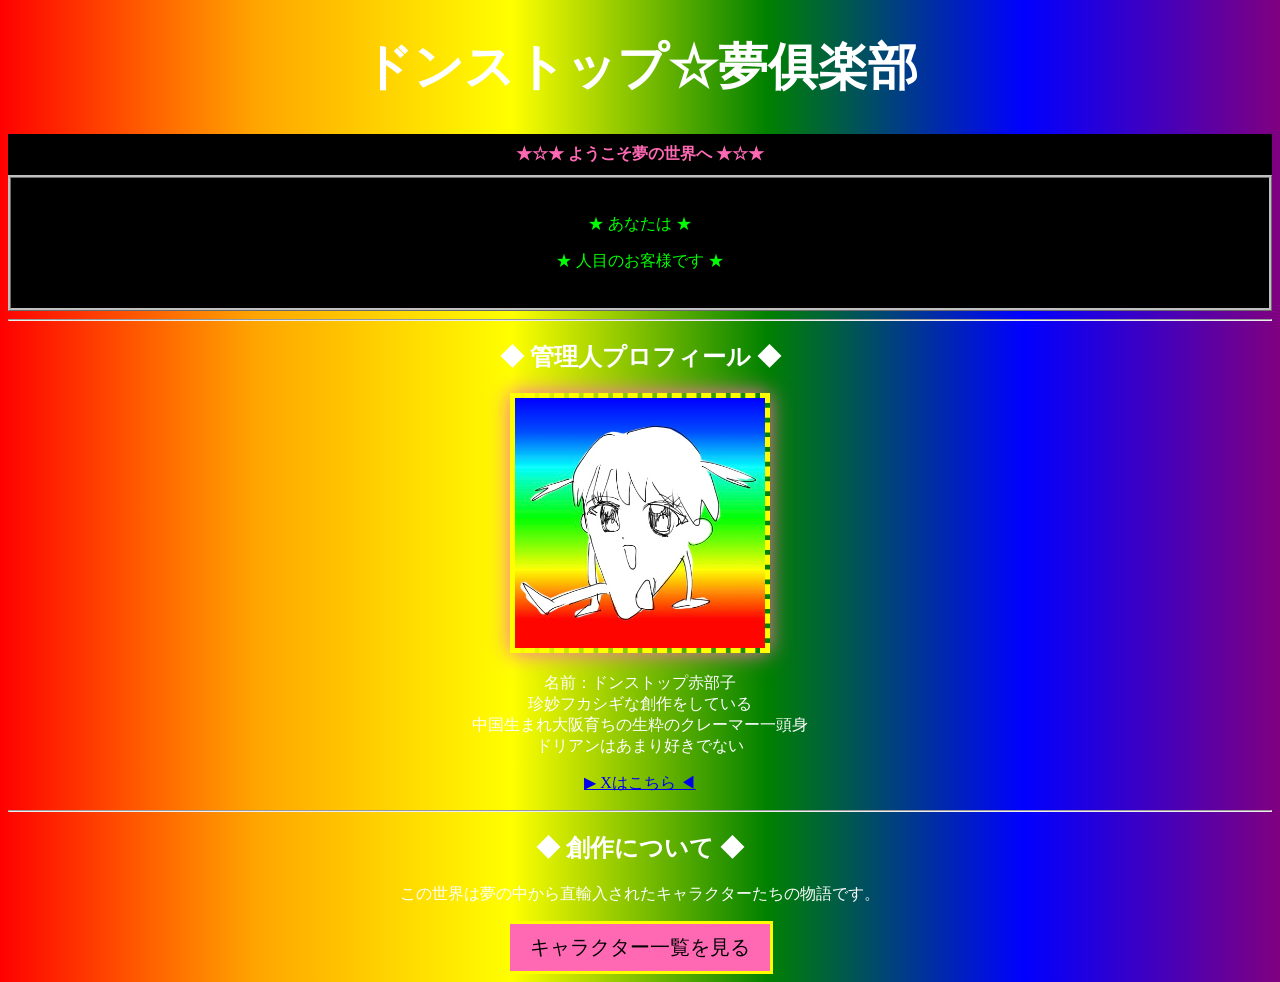
<file: donstop_yumeclub/index.html>
<!DOCTYPE html>
<html>
<head>
<meta charset="UTF-8">
<title>ドンストップ☆夢俱楽部</title>
<link rel="stylesheet" href="style.css">
</head>

<body>

<h1 class="rainbow">ドンストップ☆夢俱楽部</h1>

<div class="marquee">
★☆★ ようこそ夢の世界へ ★☆★
</div>

<div style="background:black; color:lime; padding:20px; border:3px ridge silver;">
 <p>★ あなたは ★</p>

  <!-- FC2カウンター ここから -->
<script language="javascript" type="text/javascript" src="//counter1.fc2.com/counter.php?id=40736369&main=1"></script><noscript><img src="//counter1.fc2.com/counter_img.php?id=40736369&main=1" /></noscript>
<!-- FC2カウンター ここまで -->

<p>★ 人目のお客様です ★</p>

 </div>

<hr>

<h2>◆ 管理人プロフィール ◆</h2>

<img src="images/me.jpg" width="250">

<p>
名前：ドンストップ赤部子<br>
珍妙フカシギな創作をしている<br>
中国生まれ大阪育ちの生粋のクレーマー一頭身<br>
ドリアンはあまり好きでない<br>
</p>

<p>
<a href="https://x.com/DoNT_SToP_akaBE" target="_blank">
▶ Xはこちら ◀
</a>
</p>

<hr>

<h2>◆ 創作について ◆</h2>

<p>
この世界は夢の中から直輸入されたキャラクターたちの物語です。
</p>

<button onclick="location.href='characters.html'">
キャラクター一覧を見る
</button>

</body>
</html>
</file>
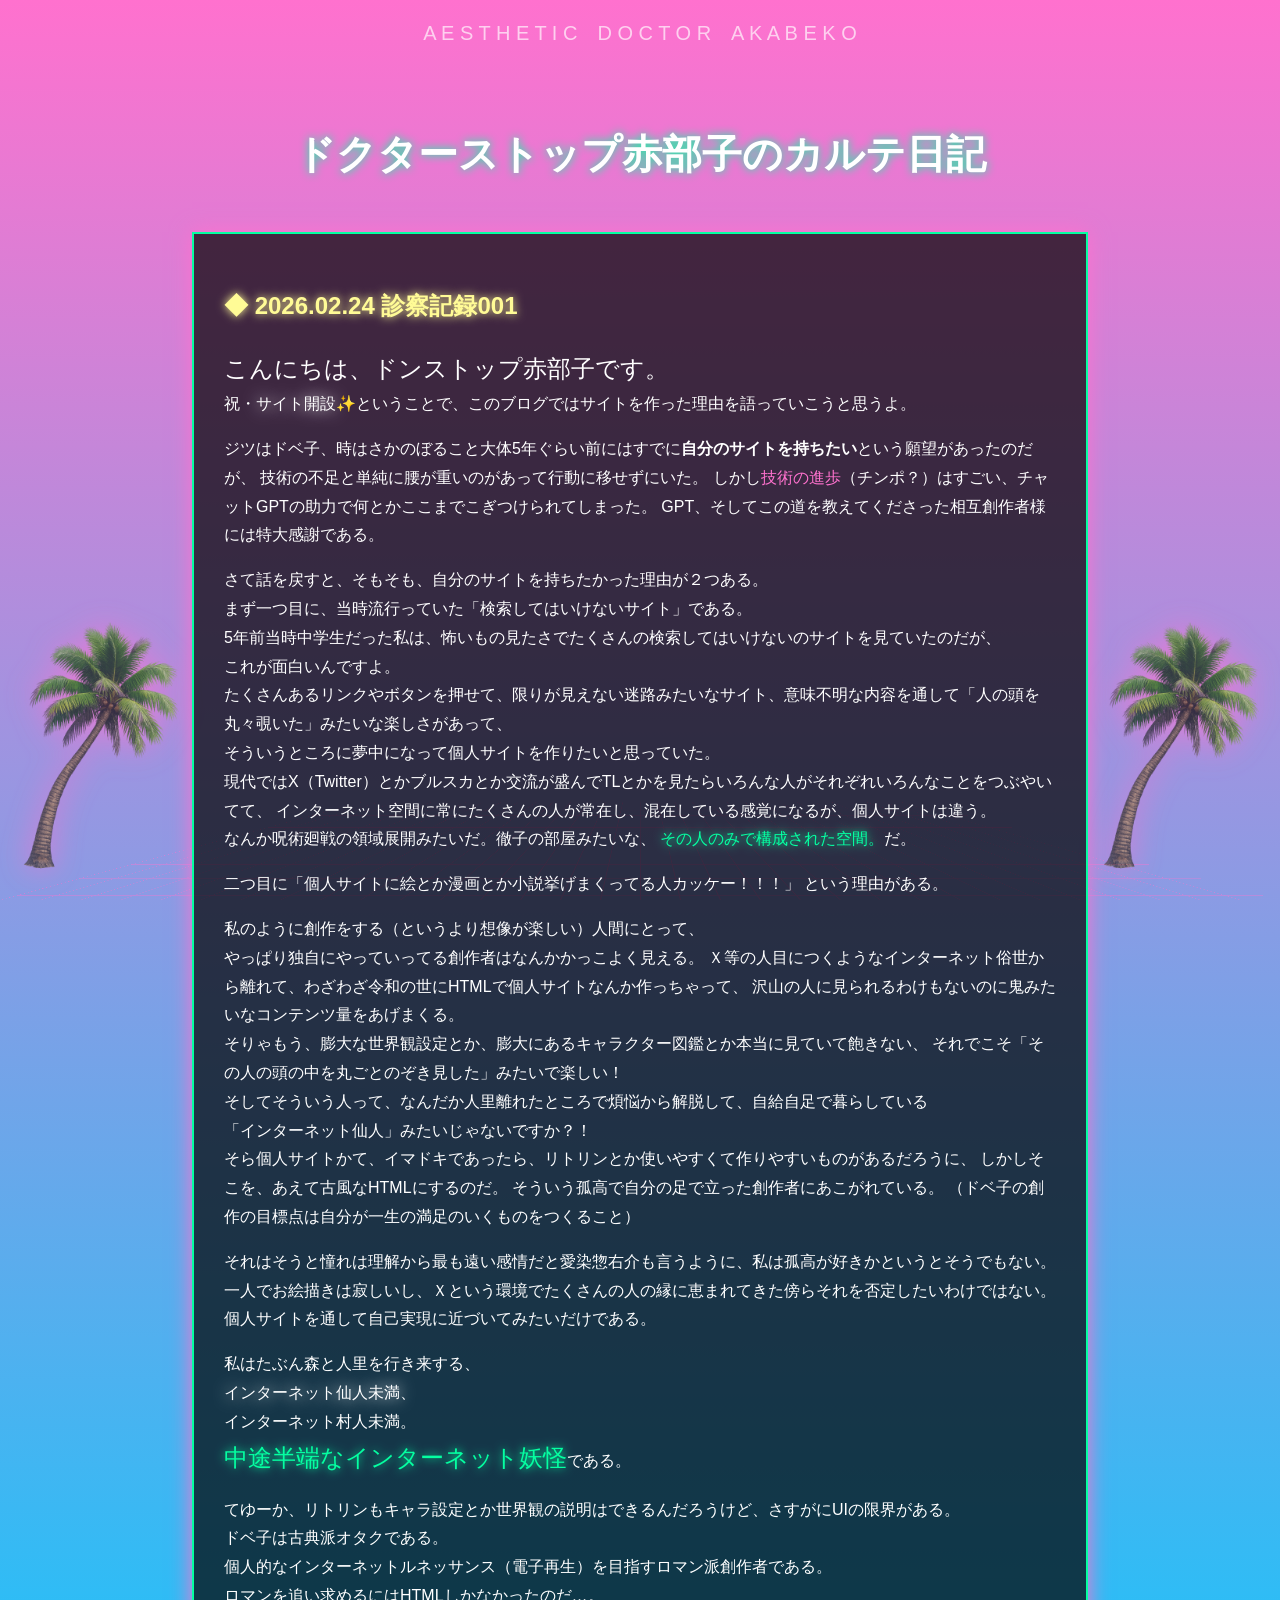
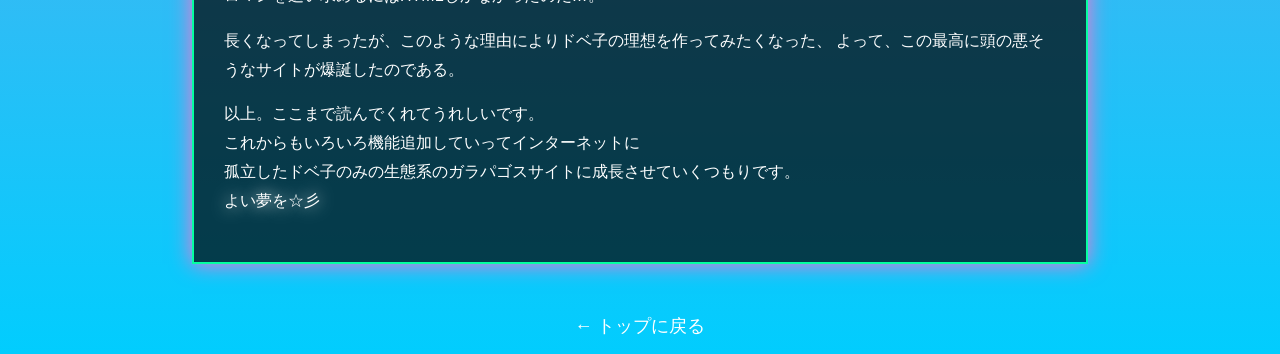
<file: diary.html>
<!DOCTYPE html>
<html>
<head>
<meta charset="UTF-8">
<title>ドクターストップ赤部子のカルテ日記</title>
<link rel="stylesheet" href="diary.css">
</head>

<body class="vapor-body">

<div class="floating-text">A E S T H E T I C　D O C T O R　A K A B E K O</div>

<h1 class="vapor-title">ドクターストップ赤部子のカルテ日記</h1>

<div class="blog-container">

<article class="post">
<h2>◆ 2026.02.24 診察記録001</h2>

<p><span class="big">こんにちは、ドンストップ赤部子です。</span><br>
祝・<span class="glow">サイト開設</span>✨ということで、このブログではサイトを作った理由を語っていこうと思うよ。</p>

<p>
ジツはドベ子、時はさかのぼること大体5年ぐらい前にはすでに<strong>自分のサイトを持ちたい</strong>という願望があったのだが、
技術の不足と単純に腰が重いのがあって行動に移せずにいた。
しかし<span class="pink">技術の進歩</span>（チンポ？）はすごい、チャットGPTの助力で何とかここまでこぎつけられてしまった。
GPT、そしてこの道を教えてくださった相互創作者様には特大感謝である。
</p>

<p>
さて話を戻すと、そもそも、自分のサイトを持ちたかった理由が２つある。<br>
まず一つ目に、当時流行っていた「検索してはいけないサイト」である。<br>
5年前当時中学生だった私は、怖いもの見たさでたくさんの検索してはいけないのサイトを見ていたのだが、<br>
これが面白いんですよ。<br>
たくさんあるリンクやボタンを押せて、限りが見えない迷路みたいなサイト、意味不明な内容を通して「人の頭を丸々覗いた」みたいな楽しさがあって、<br>
そういうところに夢中になって個人サイトを作りたいと思っていた。<br>
現代ではX（Twitter）とかブルスカとか交流が盛んでTLとかを見たらいろんな人がそれぞれいろんなことをつぶやいてて、
インターネット空間に常にたくさんの人が常在し、混在している感覚になるが、個人サイトは違う。<br>
なんか呪術廻戦の領域展開みたいだ。徹子の部屋みたいな、
  <span class="neon">その人のみで構成された空間。</span>だ。<br>
</p>

<p>
二つ目に「個人サイトに絵とか漫画とか小説挙げまくってる人カッケー！！！」
という理由がある。
</p>

<p>
私のように創作をする（というより想像が楽しい）人間にとって、<br>
やっぱり独自にやっていってる創作者はなんかかっこよく見える。
Ｘ等の人目につくようなインターネット俗世から離れて、わざわざ令和の世にHTMLで個人サイトなんか作っちゃって、
沢山の人に見られるわけもないのに鬼みたいなコンテンツ量をあげまくる。<br>
そりゃもう、膨大な世界観設定とか、膨大にあるキャラクター図鑑とか本当に見ていて飽きない、
それでこそ「その人の頭の中を丸ごとのぞき見した」みたいで楽しい！<br>
そしてそういう人って、なんだか人里離れたところで煩悩から解脱して、自給自足で暮らしている<br>
「インターネット仙人」みたいじゃないですか？！<br>
そら個人サイトかて、イマドキであったら、リトリンとか使いやすくて作りやすいものがあるだろうに、 
しかしそこを、あえて古風なHTMLにするのだ。 
そういう孤高で自分の足で立った創作者にあこがれている。
（ドベ子の創作の目標点は自分が一生の満足のいくものをつくること） 
</p>

<p> 
それはそうと憧れは理解から最も遠い感情だと愛染惣右介も言うように、私は孤高が好きかというとそうでもない。<br>
一人でお絵描きは寂しいし、Ｘという環境でたくさんの人の縁に恵まれてきた傍らそれを否定したいわけではない。<br>
個人サイトを通して自己実現に近づいてみたいだけである。<br>
</p>

<p>
私はたぶん森と人里を行き来する、<br>
<span class="glow">インターネット仙人未満</span>、<br>
インターネット村人未満。<br>
<span class="big neon">中途半端なインターネット妖怪</span>である。
</p>

<p>
てゆーか、リトリンもキャラ設定とか世界観の説明はできるんだろうけど、さすがにUIの限界がある。<br>
ドベ子は古典派オタクである。<br>
個人的なインターネットルネッサンス（電子再生）を目指すロマン派創作者である。<br>
ロマンを追い求めるにはHTMLしかなかったのだ…。 <br>
</p>

<p>
長くなってしまったが、このような理由によりドベ子の理想を作ってみたくなった、
よって、この最高に頭の悪そうなサイトが爆誕したのである。
</p>

<p>
以上。ここまで読んでくれてうれしいです。<br>
これからもいろいろ機能追加していってインターネットに<br>
孤立したドベ子のみの生態系のガラパゴスサイトに成長させていくつもりです。<br>
<span class="glow">よい夢を☆彡</span>
</p>

</article>

</div>
  
<div class="grid-floor"></div>
<img src="images/palm.png" class="palm left">
<img src="images/palm.png" class="palm right">

<p><a href="index.html" class="back">← トップに戻る</a></p>

</body>
</html>
</file>
<file: donstop_yumeclub/style.css>
body {
  background: linear-gradient(90deg, red, orange, yellow, green, blue, purple);
  text-align: center;
  font-family: "Comic Sans MS", cursive;
  color: white;
}

.rainbow {
  font-size: 50px;
  animation: rainbow 3s infinite;
}

@keyframes rainbow {
  0% { color: red; }
  20% { color: orange; }
  40% { color: yellow; }
  60% { color: green; }
  80% { color: blue; }
  100% { color: purple; }
}

.marquee {
  background: black;
  color: hotpink;
  padding: 10px;
  font-weight: bold;
  animation: scroll 5s linear infinite;
}

@keyframes scroll {
  0% { transform: translateX(100%); }
  100% { transform: translateX(-100%); }
}

button {
  background: hotpink;
  font-size: 20px;
  padding: 10px 20px;
  border: 3px solid yellow;
}img {
  border: 5px dashed yellow;
  box-shadow: 0 0 20px hotpink;
}
</file>
<file: diary.css>
/* ===== ヴェイパーウェーブ背景 ===== */
.vapor-body {
  margin: 0;
  background: linear-gradient(to bottom, #ff71ce, #01cdfe);
  font-family: "MS Gothic", sans-serif;
  color: white;
  text-align: center;
  overflow-x: hidden;
}

/* ===== 3Dグリッド床 ===== */
.grid-floor {
  position: fixed;
  bottom: 0;
  width: 100%;
  height: 50vh;
  background-image: linear-gradient(#ff71ce 1px, transparent 1px),
                    linear-gradient(90deg, #ff71ce 1px, transparent 1px);
  background-size: 40px 40px;
  transform: perspective(300px) rotateX(60deg);
  transform-origin: bottom;
  opacity: 0.5;
}

/* ===== ヤシの木 ===== */
.palm {
  position: fixed;
  bottom: 0;
  width: 200px;
  opacity: 0.7;
  filter: drop-shadow(0 0 15px #ff71ce);
}

.left { left: 0; }
.right { right: 0; }

/* ===== 流れる文字 ===== */
.floating-text {
  position: fixed;
  top: 20px;
  width: 100%;
  font-size: 20px;
  color: #ffffffaa;
  animation: scrollText 15s linear infinite;
}

@keyframes scrollText {
  0% { transform: translateX(100%); }
  100% { transform: translateX(-100%); }
}

/* ===== タイトル ===== */
.vapor-title {
  margin-top: 100px;
  font-size: 40px;
  text-shadow: 0 0 10px #05ffa1;
  animation: glowPulse 2s infinite alternate;
}

@keyframes glowPulse {
  from { text-shadow: 0 0 10px #05ffa1; }
  to { text-shadow: 0 0 25px #ff71ce; }
}
/* ===== ブログ全体 ===== */
.blog-container {
  width: 70%;
  margin: 50px auto;
}

/* ===== 記事カード ===== */
.post {
  background: rgba(0,0,0,0.7);
  padding: 30px;
  margin-bottom: 50px;
  border: 2px solid #05ffa1;
  box-shadow: 0 0 20px #ff71ce;
  text-align: left;
  line-height: 1.8;
}
.post h2 {
  color: #fffb96;
  text-shadow: 0 0 10px #fffb96;
}

/* ===== 強調装飾 ===== */
.big { font-size: 24px; }
.pink { color: #ff71ce; }
.neon { 
  color: #05ffa1; 
  text-shadow: 0 0 10px #05ffa1;
}
.glow { text-shadow: 0 0 15px #ffffff; }

/* ===== 戻るリンク ===== */
.back {
  color: white;
  text-decoration: none;
  font-size: 18px;
}
.grid-floor {
  z-index: 0;
}

.blog-container,
.vapor-title,
.floating-text {
  position: relative;
  z-index: 1;
}
</file>
